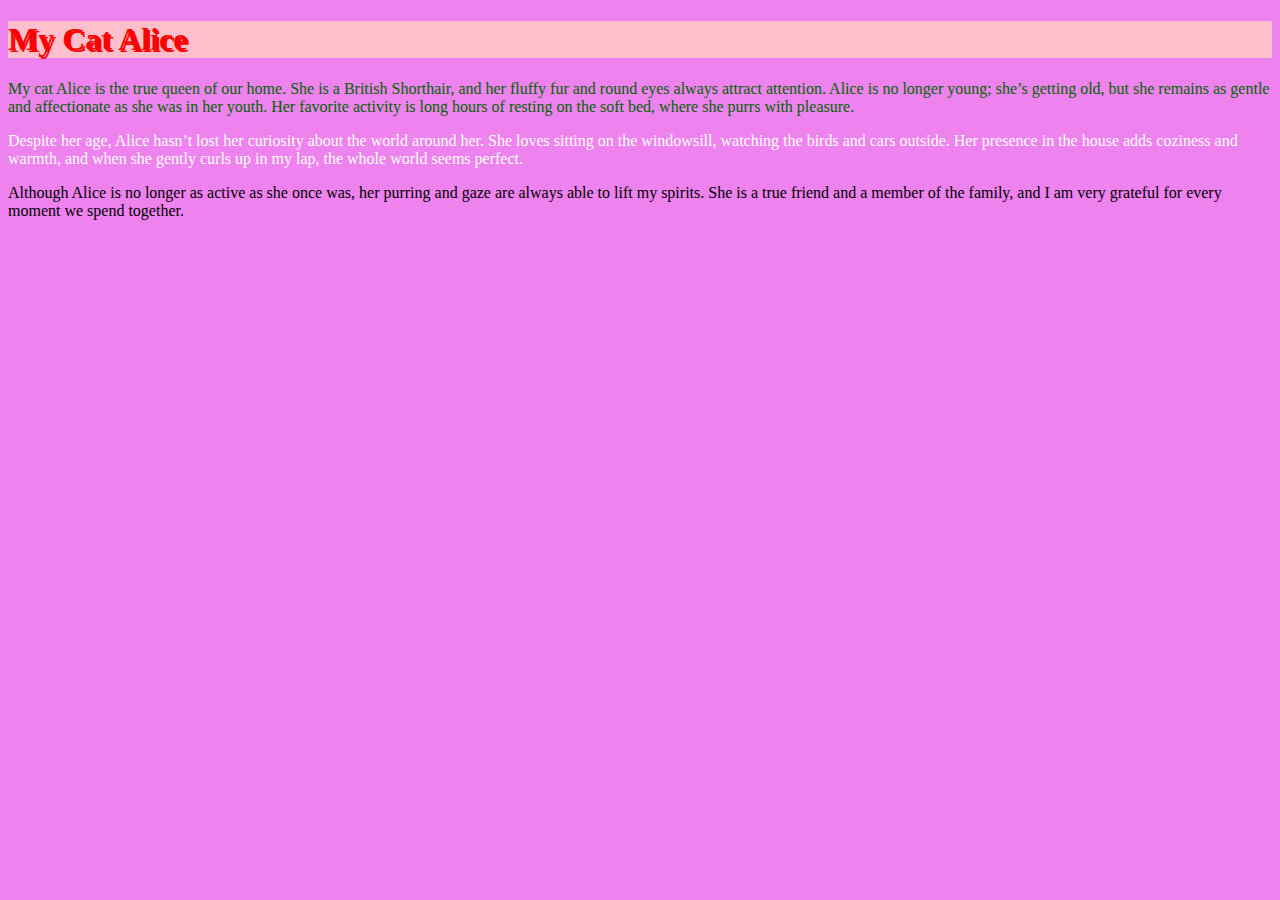
<file: style.html>
<!DOCTYPE html>
<html>
<head>
<link rel="stylesheet" type="text/css"href="Style.css">
</head>
<body>

<h1>My Cat Alice</h1>
<p>My cat Alice is the true queen of our home. She is a British Shorthair, and her fluffy fur and round eyes always attract attention. Alice is no longer young; she’s getting old, but she remains as gentle and affectionate as she was in her youth. Her favorite activity is long hours of resting on the soft bed, where she purrs with pleasure.</p>

<p class="my">Despite her age, Alice hasn’t lost her curiosity about the world around her. She loves sitting on the windowsill, watching the birds and cars outside. Her presence in the house adds coziness and warmth, and when she gently curls up in my lap, the whole world seems perfect.</p>

<p class="my" id="alice">Although Alice is no longer as active as she once was, her purring and gaze are always able to lift my spirits. She is a true friend and a member of the family, and I am very grateful for every moment we spend together.</p>



</body>
</html>
</file>
<file: Style.css>
body {
  background-color: violet;
  color: darkgreen;
}

h1 {
  background-color: pink;
  color: red;
}

div {
  background-color: blue;
  color: white;
}

.my {
  
  color: white;
}

#alice {
  
  color: black;
 }
h1 {
  text-shadow: 2px 2px;
}
</file>
